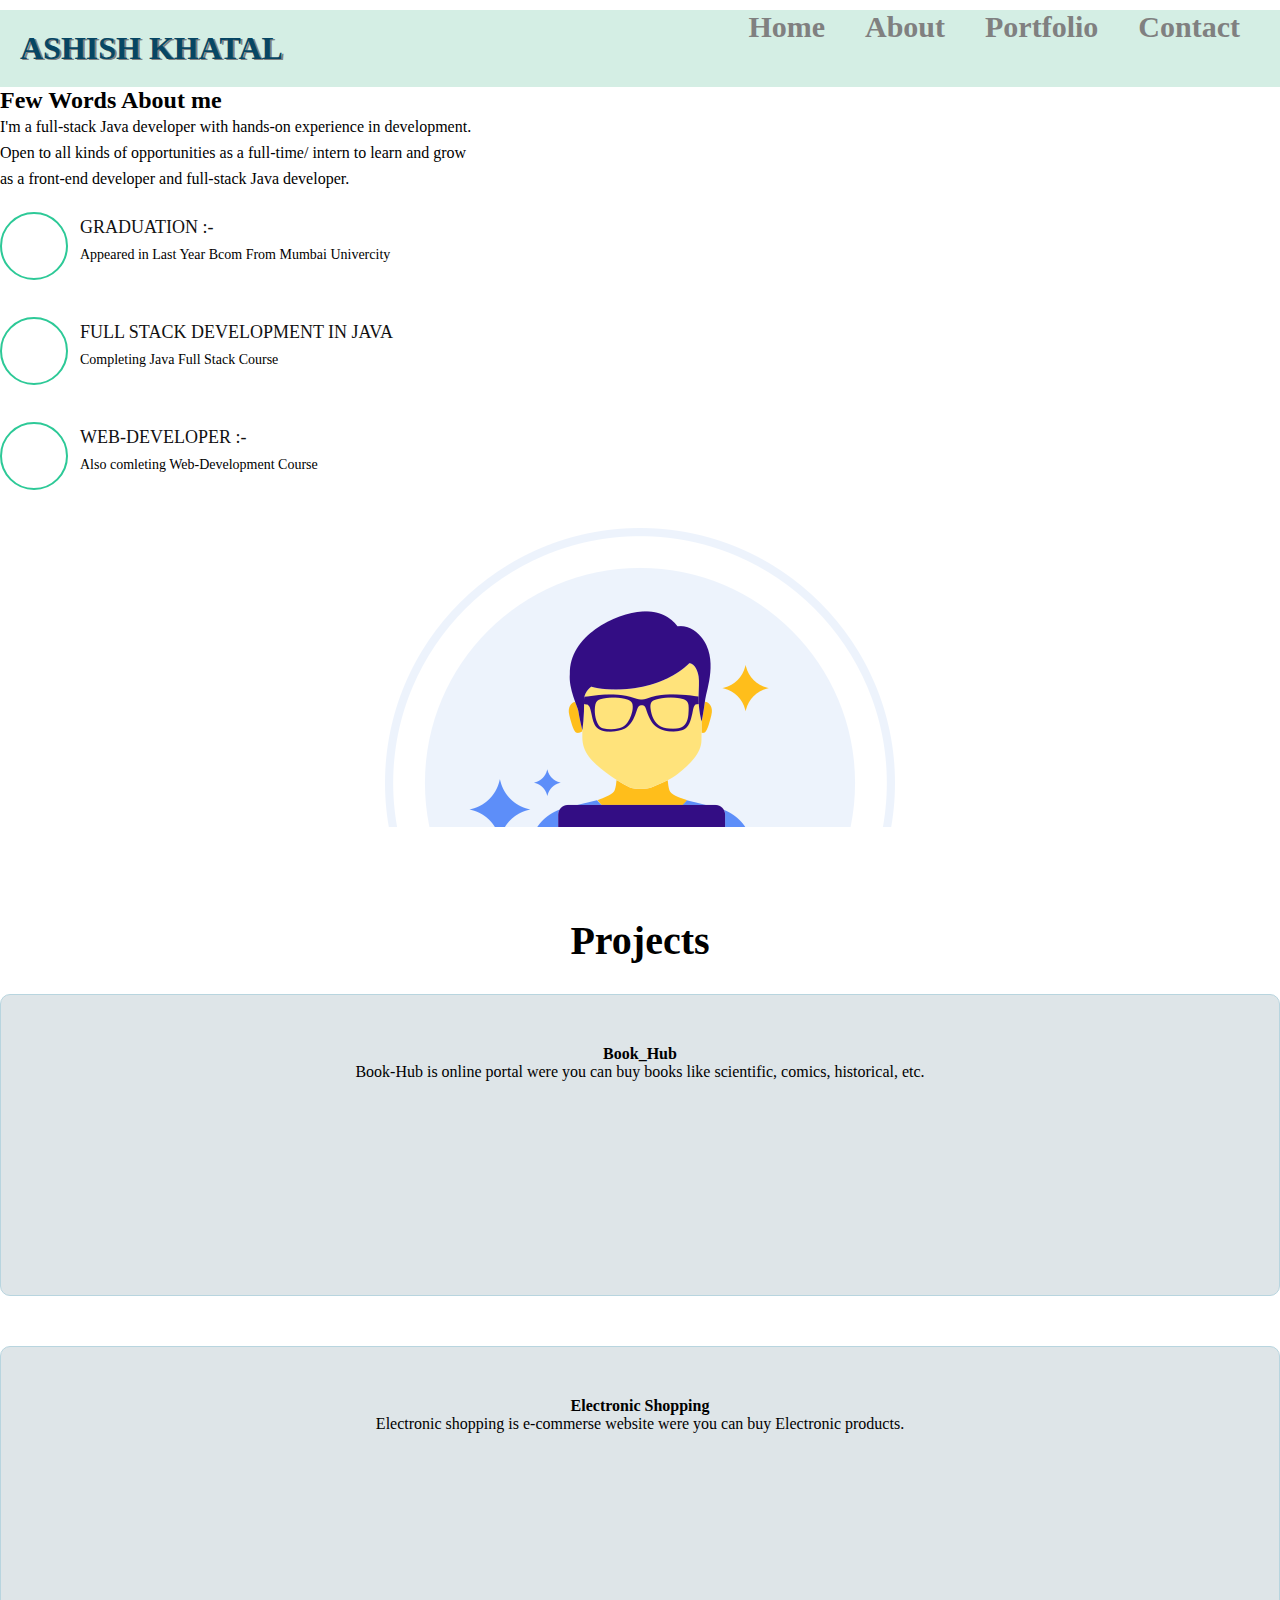
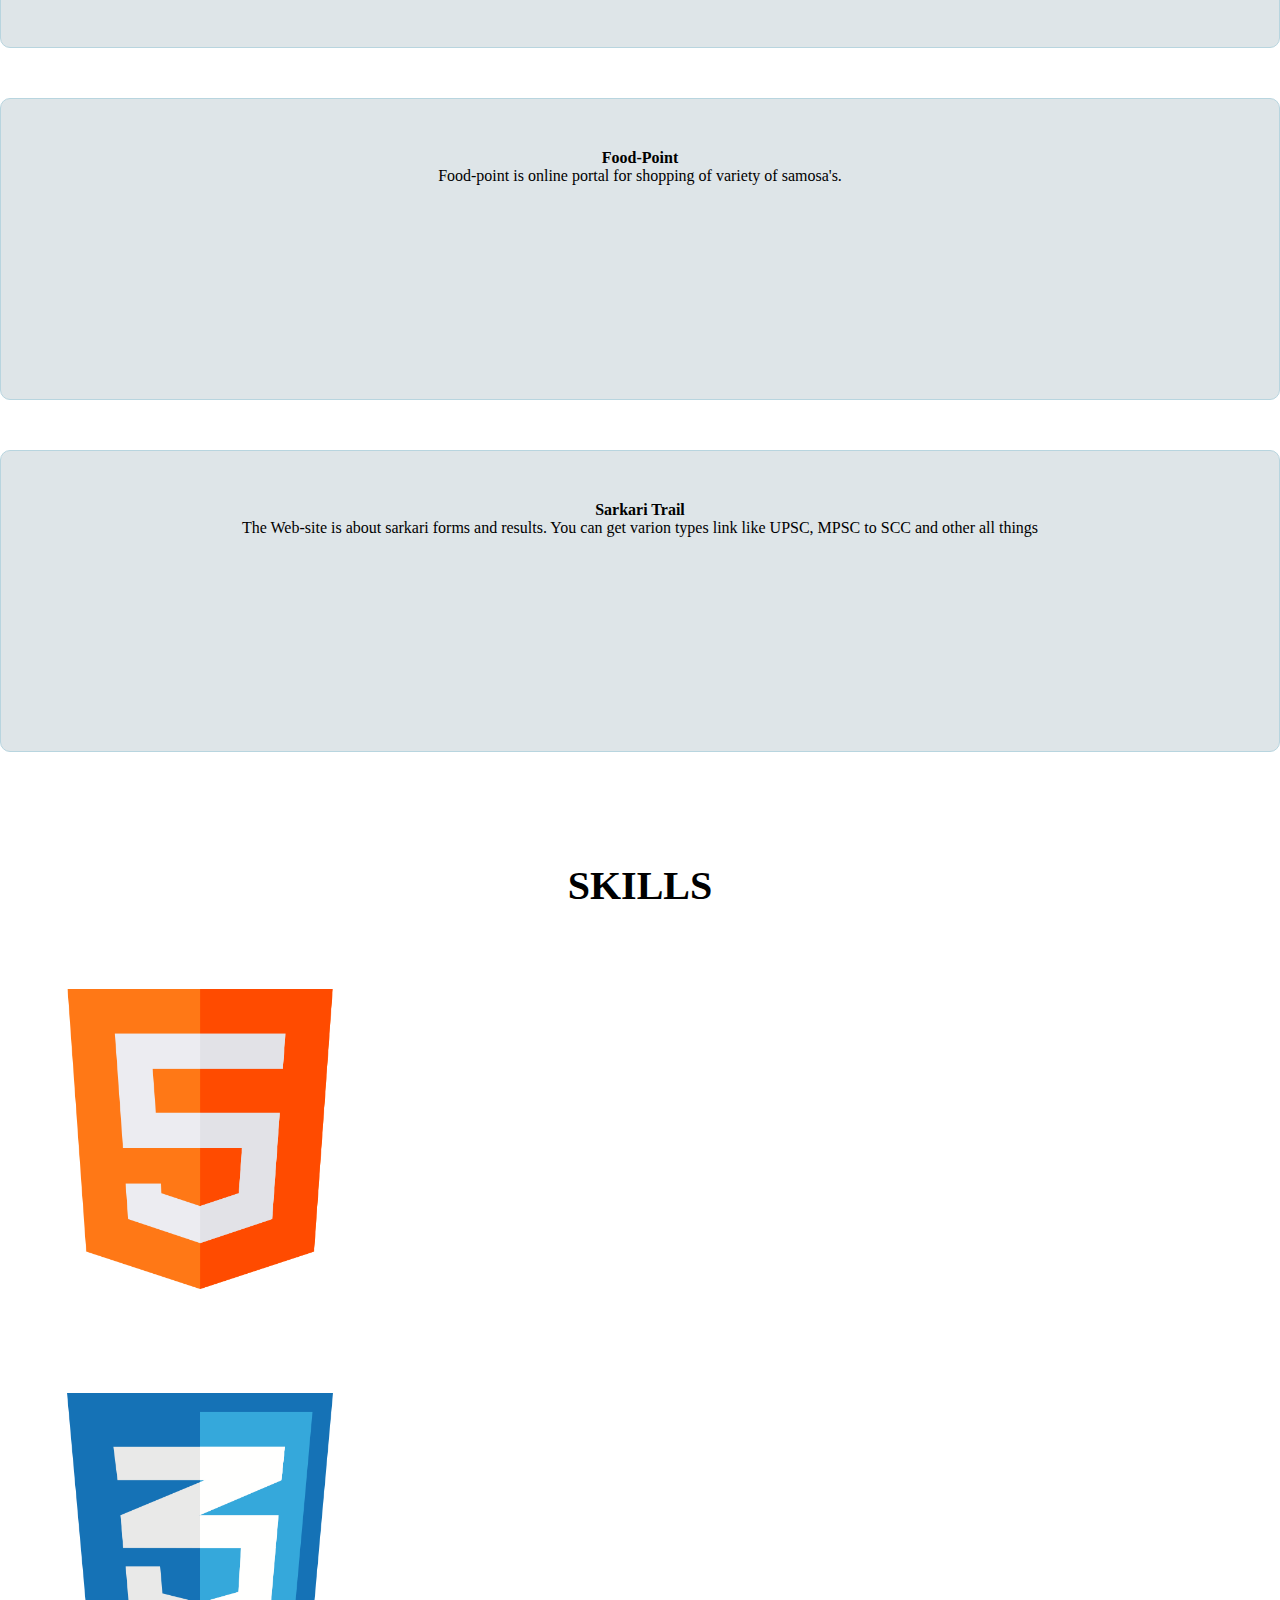
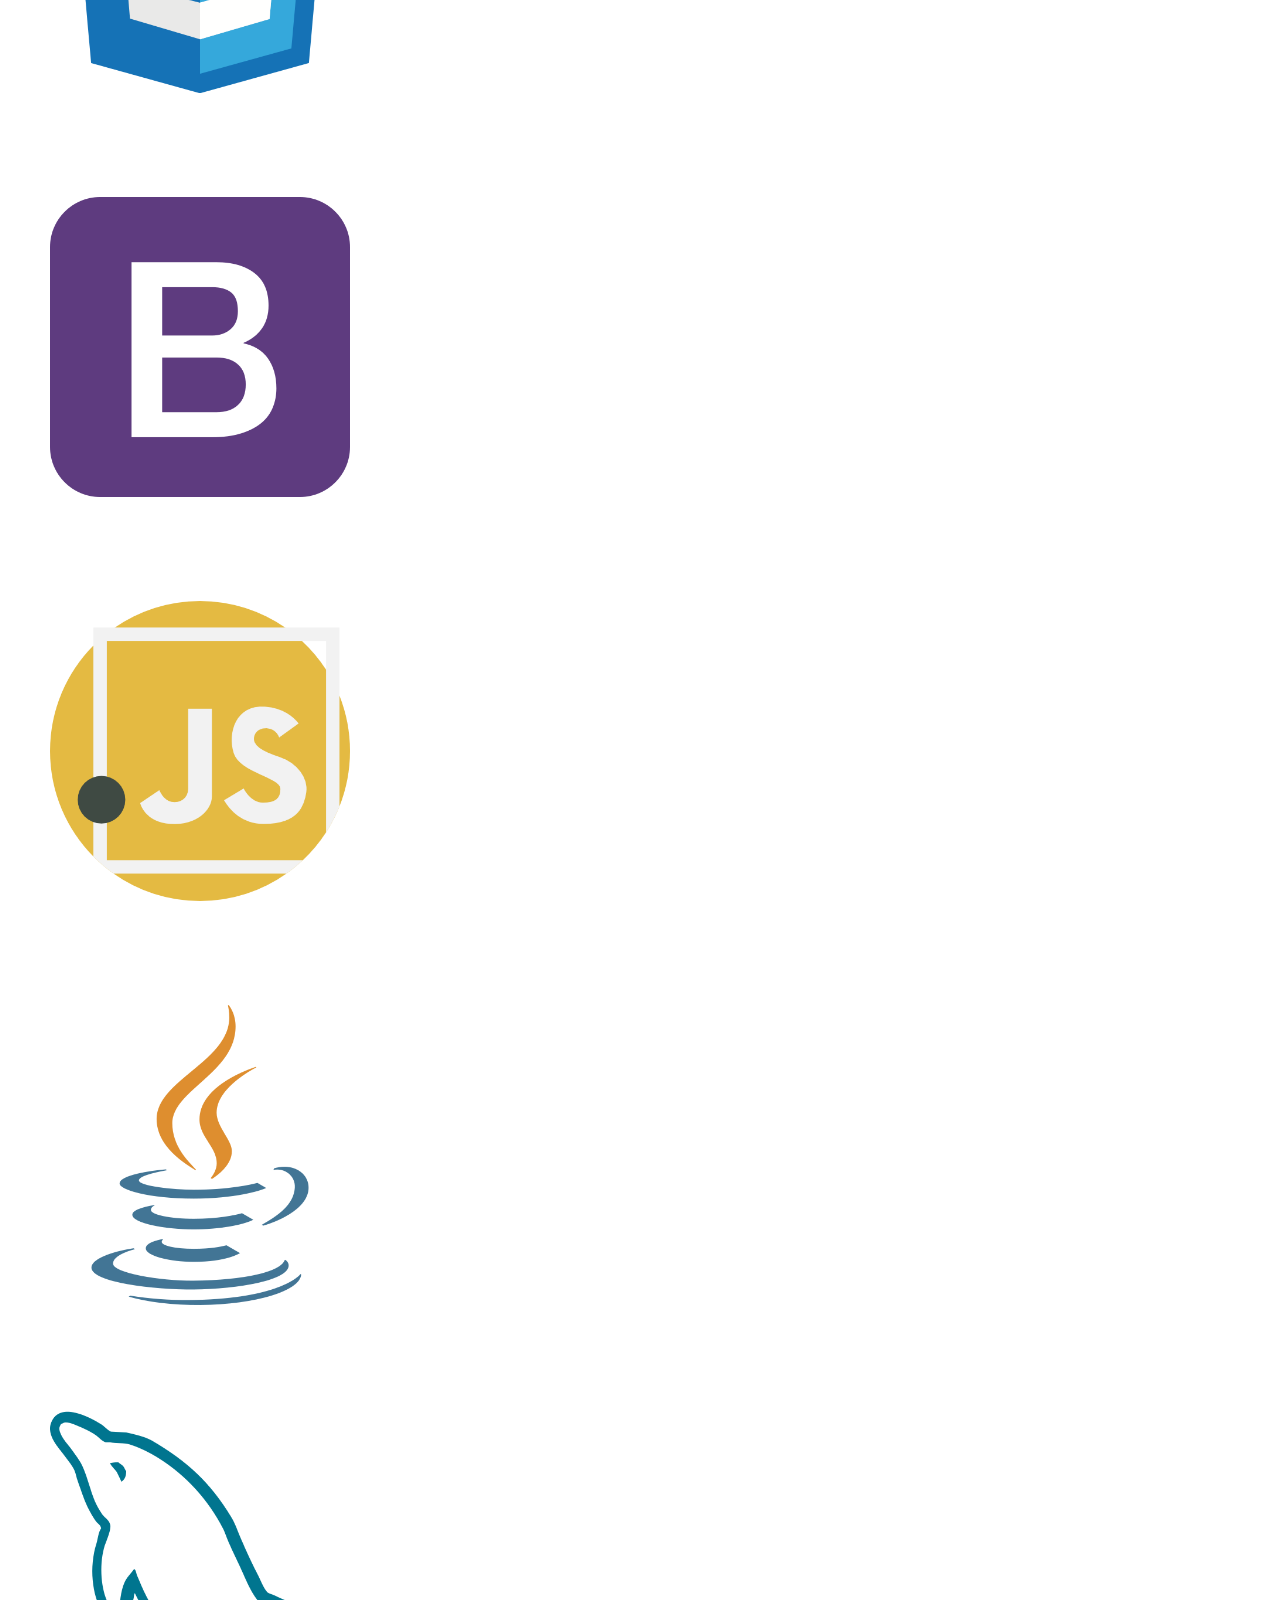
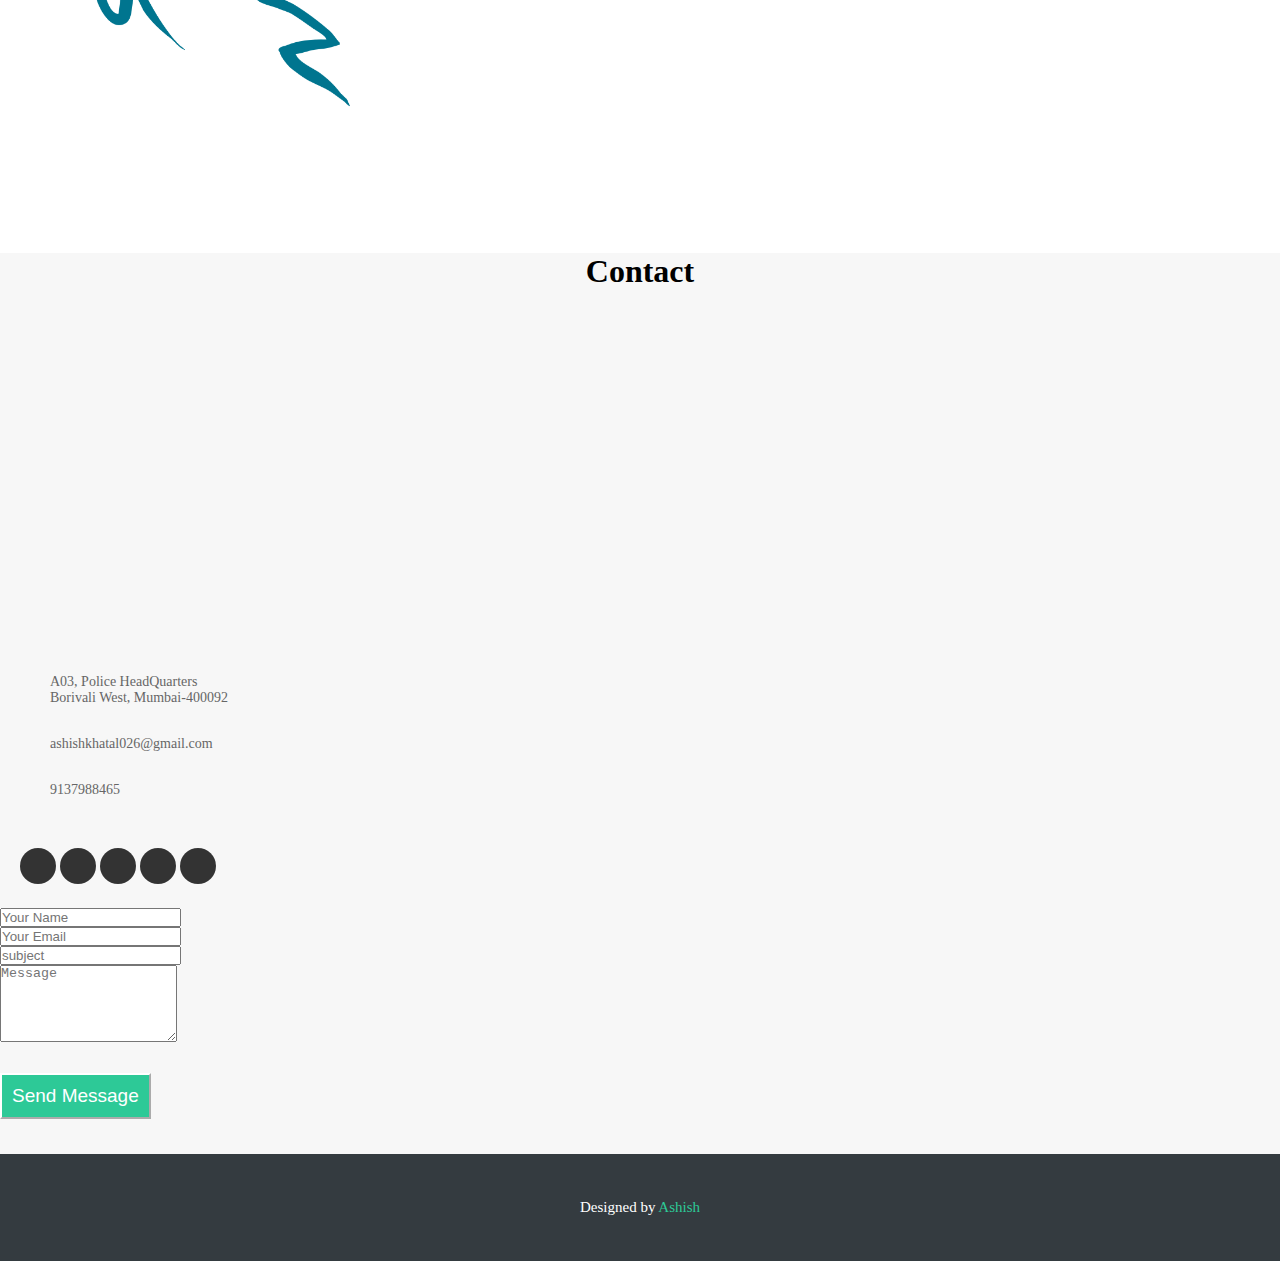
<file: index.html>
<!DOCTYPE html>
<html>

<head>
  <meta charset="utf-8" />
  <meta name="viewport" content="width=device-width, initial-scale=1" />
  <link rel="stylesheet" type="text/css" href="styles.css">
  <link href="https://cdn.jsdelivr.net/npm/bootstrap@5.0.2/dist/css/bootstrap.min.css" rel="stylesheet"
    integrity="sha384-EVSTQN3/azprG1Anm3QDgpJLIm9Nao0Yz1ztcQTwFspd3yD65VohhpuuCOmLASjC" crossorigin="anonymous">
  <script src="https://cdn.jsdelivr.net/npm/bootstrap@5.0.2/dist/js/bootstrap.bundle.min.js"
    integrity="sha384-MrcW6ZMFYlzcLA8Nl+NtUVF0sA7MsXsP1UyJoMp4YLEuNSfAP+JcXn/tWtIaxVXM"
    crossorigin="anonymous"></script>
  <link rel="stylesheet" href="https://cdnjs.cloudflare.com/ajax/libs/font-awesome/6.4.0/css/all.min.css"
    integrity="sha512-iecdLmaskl7CVkqkXNQ/ZH/XLlvWZOJyj7Yy7tcenmpD1ypASozpmT/E0iPtmFIB46ZmdtAc9eNBvH0H/ZpiBw=="
    crossorigin="anonymous" referrerpolicy="no-referrer" />
  <title>Portfolio</title>
</head>

<body>
  
  <!-- NAVBAR STARTED -->
<div class="bar">
  <div class="nav">
    <a href="index.html">Home</a>
    <a href="about.html">About</a>
    <a href="about.html">Portfolio</a>
    <a href="contact.html">Contact</a>
  </div>
  <div><h1>ASHISH KHATAL</h1></div>
</div>


    <!-- NAVBAR END -->


  <!-- NAVBAR ENDED -->
<div class="bio">
  <div class="about">
    <div class="container">
      <div class="row about-container">
        <div class="col-lg-6 content order-lg-1">
          <h2 class="title">Few Words About me</h2>
          <p>I'm a full-stack Java developer with hands-on experience in development.</p>
            <p>Open to all kinds of opportunities as a full-time/ intern to learn and grow</p>
            <p>as a front-end developer and full-stack Java developer.</p>
          <div class="icon-box">
            <div class="wow icon animate__animated animate__slideInUp">
              <i class="fa-sharp fa-solid fa-briefcase"></i>
            </div>
            <h4 class="wow title animate__animated animate__slideInUp">
              <a href="#">Graduation :-</a>
            </h4>
            <p class="wow description animate__animated animate__fadeInUp">
             Appeared in Last Year Bcom From Mumbai Univercity
            </p>
          </div>
          <div class="icon-box">
            <div class="wow icon animate__animated animate__slideInUp">
              <i class="fa-sharp fa-solid fa-book"></i>
            </div>
            <h4 class="wow title animate__animated animate__slideInUp">
              <a href="#">Full Stack DEvelopment in JAVA</a>
            </h4>
            <p class="wow description animate__animated animate__fadeInUp">
              Completing Java Full Stack Course
            </p>
          </div>
          <div class="icon-box">
            <div class="wow icon animate__animated animate__slideInUp">
              <i class="fa-sharp fa-solid fa-plus"></i>
            </div>
            <h4 class="wow title animate__animated animate__slideInUp">
              <a href="#">Web-Developer :-</a>
            </h4>
            <p class="wow description animate__animated animate__fadeInUp">
             Also comleting Web-Development Course
            </p>
          </div>
        </div>
        <div class="col-lg-6 background order-lg-2"></div>
      </div>
    </div>
  </div>
 
</div>

    <!-- PROJECT SECTION STARTS -->
  <div>
    <div class="services">

      <div class="section-header">
        <h3>Projects</h3>
        <p></p>
      </div>

      <div class="row">

        <div class="col-lg-3 col-md-6">
          <div class="box">
            <h4>Book_Hub</h4>
            <p>
              Book-Hub is online portal were you
              can buy books like scientific, comics,
              historical, etc.
            </p>
          </div>
        </div>
        <div class="col-lg-3 col-md-6">
          <div class="box">
            <h4>Electronic Shopping</h4>
            <p>
             Electronic shopping is e-commerse website were
             you can buy Electronic products.
            </p>
          </div>
        </div>
        <div class="col-lg-3 col-md-6">
          <div class="box">
            <h4>Food-Point</h4>
            <p class="description">
              Food-point is online portal for shopping
              of variety of samosa's.
            </p>
          </div>
        </div>     
        <div class="col-lg-3 col-md-6">
          <div class="box">
            <h4>Sarkari Trail</h4>
            <p class="description">
            The Web-site is about sarkari forms and results.
            You can get varion types link like UPSC, MPSC to SCC and other all things
            </p>
          </div>
        </div>     
        
      </div>
    </div>
  </div>

  <!-- PROJECTS ENDED -->

  <!-- SKILLS STARTED -->

    <div>
      <div class="section-header">
        <h3>SKILLS</h3>
        <p>
        </p>
      </div>

      <div class="row  tab-content">
        <div class="tab-pane fade show active">

          <div class="row"> <!--   new added div tag -->

            <div class="col-lg-3 col-md-6 content card shadow m-5">
              <img src="html.png"
                class="image-thumbnail">
              <div class="overlay">
                <h4 class="txt">HTML</h4>
                <p class="txt">80%</p>
              </div>
            </div>

            <div class="col-lg-3 col-md-6 content card shadow m-5">
              <img src="social.png" class="image-thumbnail">
              <div class="overlay">
                <h4 class="txt">CSS</h4>
                <p class="txt">80%</p>
              </div>
            </div>

            <div class="col-lg-3 col-md-6 content card shadow m-5">
              <img src="bootstrap.png" class="image-thumbnail">
              <div class="overlay">
                <h4 class="txt">BootStrap</h4>
                <p class="txt">80%</p>
              </div>
            </div>

          </div><!--   new added div tag End -->

          <div class="row"><!--   new added div tag  -->

            <div class="col-lg-3 col-md-6   content card shadow m-5">
              <img src="javascript.png" class="image-thumbnail">
              <div class="overlay">
                <h4 class="txt">Javascript</h4>
                <p class="txt">70%</p>
              </div>
            </div>

            <div class="col-lg-3 col-md-6  content card shadow m-5">
              <img src="java.png" class="image-thumbnail">
              <div class="overlay">
                <h4 class="txt">Java</h4>
                <p class="txt">70%</p>
              </div>
            </div>

            <div class="col-lg-3 col-md-6 content card shadow m-5">
              <img src="mysql.png" class="image-thumbnail">
              <div class="overlay">
                <h4 class="txt">MYSQL</h4>
                <p class="txt">70%</p>
              </div>
            </div>

          </div><!--   new added div tag End -->

   
        </div>
      </div>

    </div>

    <!-- SKILLS ENDED -->


    <!-- CONTACT STARTED -->
        <div class="contac" style="width: 100%;">
          <div class="">
            <div class="section-header">
              <h1>Contact</h1>
            </div>
          </div>
          <iframe src="https://www.google.com/maps/embed?pb=!1m23!1m12!1m3!1d241334.43408775362!2d72.70838877510327!3d19.070308160984133!2m3!1f0!2f0!3f0!3m2!1i1024!2i768!4f13.1!4m8!3e6!4m0!4m5!1s0x3be7b0e8f7c98f27%3A0x80862f1b3a2bf461!2sKeerti%20Computer%20Institute%2C%20Harishankar%2C%201%20st%20Floor%2C%20Sangeeta%20Niwas%2C%20Opp%20B.M.C.School%20%26%20Garden%2CAgarwal%20Compound%2C%20Hari%20Shankar%20Joshi%20Rd%2C%20Dahisar%20East%2C%20Mumbai%2C%20Maharashtra%20400068!3m2!1d19.2512431!2d72.86011859999999!5e0!3m2!1sen!2sin!4v1690449720816!5m2!1sen!2sin" allowfullscreen="" loading="lazy" referrerpolicy="no-referrer-when-downgrade""
            width="100%" height="380" style="border:0;" allowfullscreen="" loading="fast"
            referrerpolicy="no-referrer-when-downgrade"></iframe>

          <div class=" mt-5">
            <div class="row justify-content-center">
              <div class="col-lg-3 col-md-4">
                <div class="info">
                  <div>
                    <i class="fa-sharp fa-solid fa-location-dot"></i>
                    <p>A03, Police HeadQuarters<br>
                      Borivali West, Mumbai-400092</p>

                  </div>
                  <div>
                    <i class="fa-sharp fa-solid fa-envelope"></i>
                    <p>ashishkhatal026@gmail.com</p>
                  </div>
                  <div>
                    <i class="fa-sharp fa-solid fa-phone"></i>
                    <p>9137988465</p>
                  </div>
                </div>
                <div class="social-links">
                  <i class="fa-brands fa-twitter"></i>
                  <i class="fa-brands fa-facebook"></i>
                  <i class="fa-brands fa-instagram"></i>
                  <i class="fa-brands fa-linkedin"></i>
                  <i class="fa-brands fa-instagram"></i>
                </div>
              </div>
              <div class="col-lg-5 col-md-8">
                <div class="form">
                  <div class="form-group">
                    <input type="text" name="text" class="form-control" id="name" placeholder="Your Name" required>
                  </div>
                  <div class="form-group mt-3">
                    <input type="email" name="email" class="form-control" id="email" placeholder="Your Email" required>
                  </div>
                  <div class="form-group mt-3">
                    <input type="text" name="subject" class="form-control" id="subject" placeholder="subject" required>
                  </div>
                  <div class="form-group mt-3">
                    <textarea class="form-control" name="message" rows="5" placeholder="Message" required></textarea>
                  </div>
                  <div class="submitbtn">
                    <input type="submit" value="Send Message" placeholder="Send Message">

                  </div>
                  </form>
                </div>
              </div>
            </div>
          </div>
          <div class="footer">
            <p>Designed by <span>Ashish</span></p>
          </div>
        </div>

      <!-- CONTACT ENDED -->

</body>

</html>
</file>
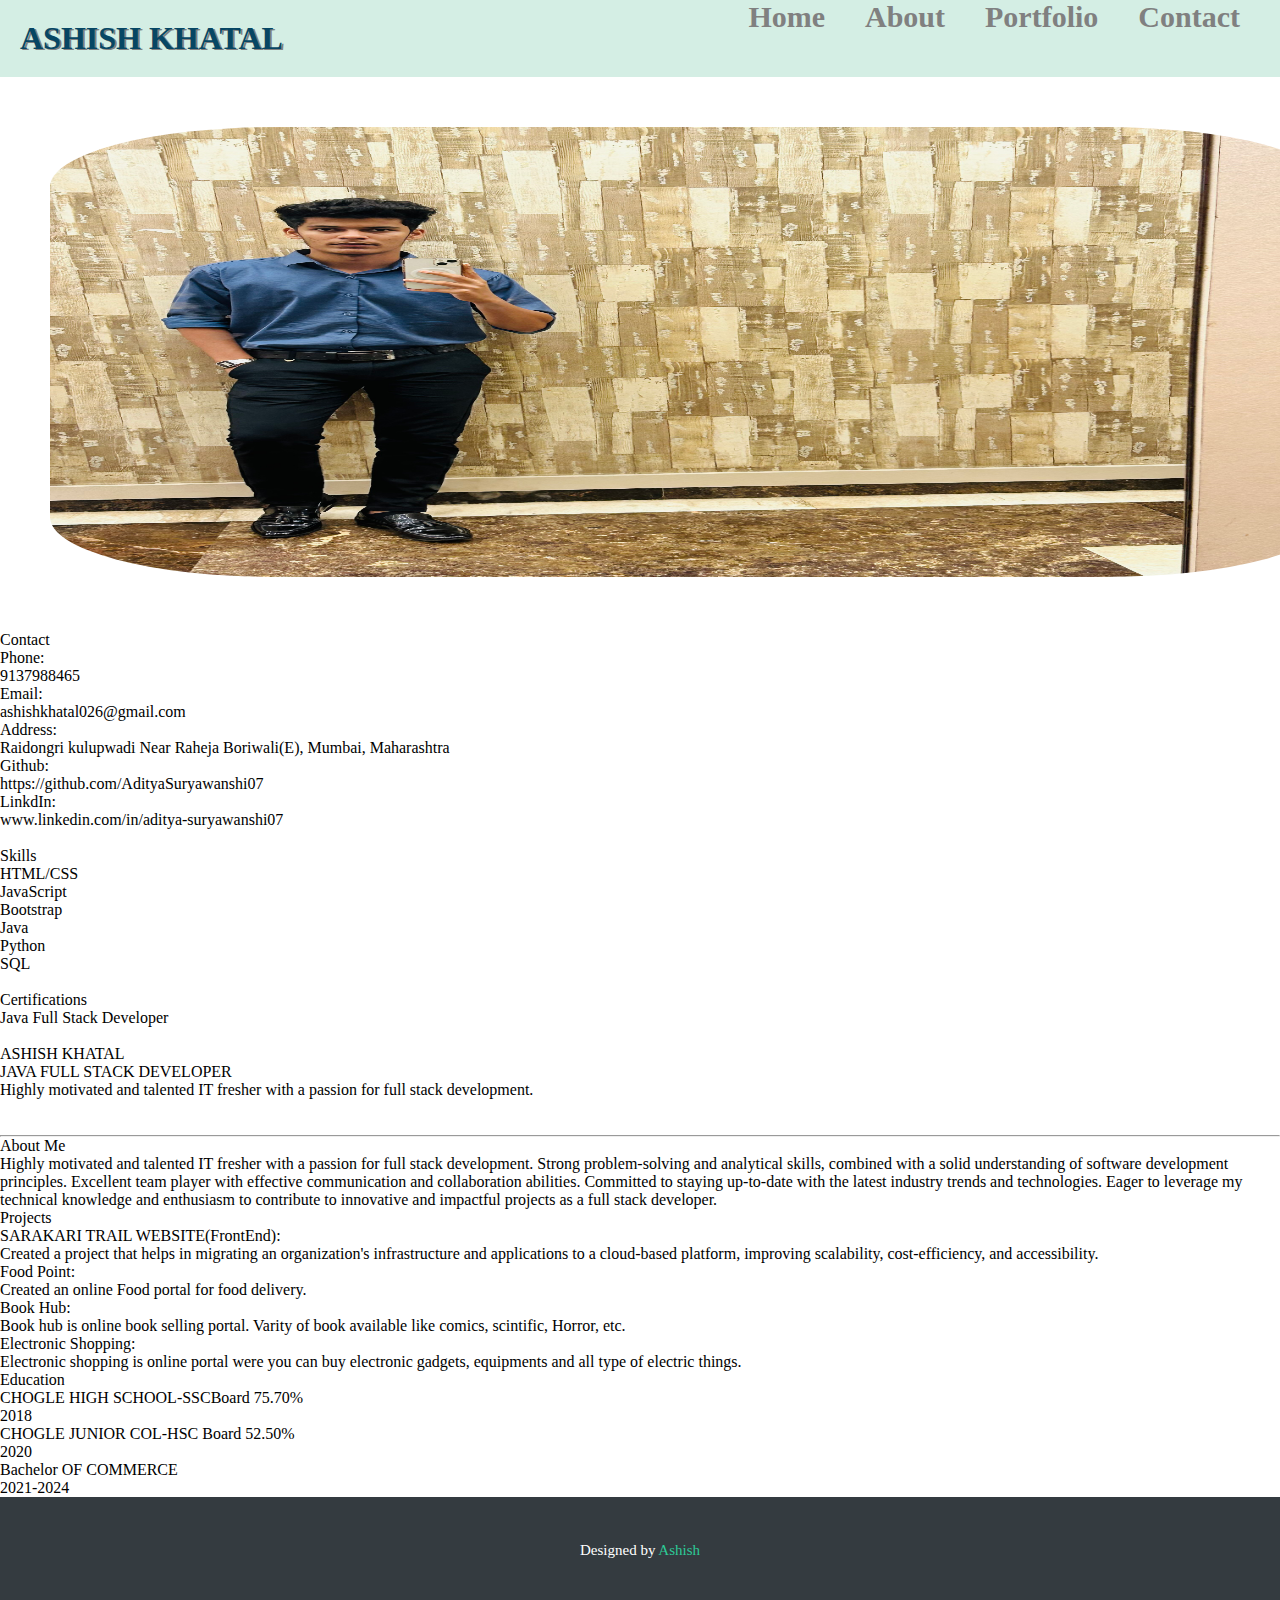
<file: about.html>
<!DOCTYPE html>
<html lang="en">

<head>
    <meta charset="UTF-8">
    <meta name="viewport" content="width=device-width, initial-scale=1.0">
    <title>About</title>
    <link rel="stylesheet" href="styles.css">
    <link href="https://cdn.jsdelivr.net/npm/bootstrap@5.0.2/dist/css/bootstrap.min.css" rel="stylesheet"
        integrity="sha384-EVSTQN3/azprG1Anm3QDgpJLIm9Nao0Yz1ztcQTwFspd3yD65VohhpuuCOmLASjC" crossorigin="anonymous">
    <script src="https://cdn.jsdelivr.net/npm/bootstrap@5.0.2/dist/js/bootstrap.bundle.min.js"
        integrity="sha384-MrcW6ZMFYlzcLA8Nl+NtUVF0sA7MsXsP1UyJoMp4YLEuNSfAP+JcXn/tWtIaxVXM"
        crossorigin="anonymous"></script>
    <link rel="stylesheet" href="https://cdnjs.cloudflare.com/ajax/libs/font-awesome/6.4.0/css/all.min.css"
        integrity="sha512-iecdLmaskl7CVkqkXNQ/ZH/XLlvWZOJyj7Yy7tcenmpD1ypASozpmT/E0iPtmFIB46ZmdtAc9eNBvH0H/ZpiBw=="
        crossorigin="anonymous" referrerpolicy="no-referrer" />
</head>

<body>


    <!-- NAVBAR STARTED -->
    <!-- NAVBAR STARTED -->
<div class="bar">
    <div class="nav">
      <a href="index.html">Home</a>
      <a href="about.html">About</a>
      <a href="about.html">Portfolio</a>
      <a href="contact.html">Contact</a>
    </div>
    <div><h1>ASHISH KHATAL</h1></div>
  </div>
    <!-- NAVBAR END -->
    <!-- NAVBAR ENDED -->


    <div class="mb-2 d-block ">
        <div class="row mt-5">
            <!-- Sidebar starts -->
            <div class="col-sm-3  bg-info bg-opacity-25">
                <div class="row p-3 pb-2">
                    <img src="IMG_0713.jpg" class="img-fluid " style="border-radius: 20%; height: 450px; width: 100%;">
                </div>
                <div class="col  h3 fw-semibold ms-3 mb-4">Contact</div>
                <i class="bi bi-telephone-fill ms-2"></i><span class="ms-3 h5">Phone:</span>
                <p class="ms-3">9137988465</p>
                <i class="bi bi-envelope-fill ms-2"></i><span class=" ms-3 h5">Email:</span>
                <p class="ms-3">ashishkhatal026@gmail.com</p>
                <i class="bi bi-geo-alt-fill ms-2"></i><span class=" ms-3 h5">Address:</span>
                <p class="ms-3">Raidongri kulupwadi Near Raheja Boriwali(E), Mumbai, Maharashtra</p>
                <i class="bi bi-github ms-2"></i><span class=" ms-3 h5">Github:</span>
                <p class="ms-3">
                    <a style="text-decoration: none; color:black"
                        href="https://github.com/AdityaSuryawanshi07">https://github.com/AdityaSuryawanshi07</a>
                </p>
                <i class="bi bi-linkedin ms-2"></i><span class=" ms-3 h5">LinkdIn:</span>
                <p class="ms-3">
                    <a style="text-decoration: none; color:black" href="www.linkedin.com/in/aditya-suryawanshi07">
                        <www class="linkedin com">www.linkedin.com/in/aditya-suryawanshi07</www>
                    </a>
                </p>
                <br>
                <div class="row ms-3  h3 fw-semibold mb-3">Skills</div>
                <ul class="list-style">
                    <li>HTML/CSS</li>
                    <li>JavaScript</li>
                    <li>Bootstrap</li>
                    <li>Java</li>
                    <li>Python</li>
                    <li>SQL</li>
                </ul><br>
                <div class="row h3 fw-semibold ms-3">Certifications</div>
                <div class=" ms-3">Java Full Stack Developer</div>
                <br>
            </div>
            <!-- Sidebar ends -->

            <!-- Main starts -->
            <div class="col-sm-9 border border-1 border-info border-opacity-25 ">
                <div class="row mt-3 display-1 fw-bolder ms-3">ASHISH KHATAL</div>
                <p class=" h5 mt-4 ms-3 ">JAVA FULL STACK DEVELOPER</p>
                <p class="ms-3 mt-4 h6 fw-normal">Highly motivated and talented IT fresher with a passion for full stack
                    development.</p><br><br>
                <hr>
                <div class="row ms-3 me-1 h3 fw-semibold bg-info bg-opacity-25 mb-4">About Me</div>
                <p class="ms-3 mb-4">Highly motivated and talented IT fresher with a passion for full stack development.
                    Strong problem-solving and analytical skills, combined with a solid understanding of software
                    development principles. Excellent team player with effective
                    communication and collaboration abilities. Committed to staying up-to-date with the latest industry
                    trends and technologies. Eager to leverage my technical knowledge and enthusiasm to contribute to
                    innovative and impactful projects
                    as a full stack developer.
                </p>
                <div class="row ms-3  h3 fw-semibold me-1 bg-info bg-opacity-25 mb-4">Projects</div>
                <ul class="list-style">
                    <li class="fw-bold">SARAKARI TRAIL WEBSITE(FrontEnd):</li>
                    <p class="ms-4">Created a project that helps in migrating an organization's infrastructure and
                        applications to a cloud-based platform, improving scalability, cost-efficiency, and
                        accessibility.</p>
                    <li class="fw-bold">Food Point:</li>
                    <p class="ms-4">Created an online Food portal for food delivery.</p>
                    <li class="fw-bold">Book Hub:</li>
                    <p class="ms-4 mb-4">Book hub is online book selling portal. Varity of book available like comics,
                        scintific, Horror, etc.</p>
                    <li class="fw-bold">Electronic Shopping:</li>
                    <p class="ms-4 mb-4">Electronic shopping is online portal were you can buy electronic gadgets,
                        equipments and all type of electric things.</p>

                </ul>
                <div class="row ms-3  h3 fw-semibold me-1 bg-info bg-opacity-25 mb-4">Education</div>
                <p class="fw-semibold ms-3">CHOGLE HIGH SCHOOL-SSCBoard 75.70%</p>
                <p class="ms-3">2018</p>
                <p class="fw-semibold ms-3">CHOGLE JUNIOR COL-HSC Board 52.50%</p>
                <p class="ms-3">2020</p>
                <p class="fw-semibold ms-3">Bachelor OF COMMERCE </p>
                <p class="ms-3">2021-2024</p>

            </div>
            <!-- Main ends -->

        </div>
    </div>
    <div class="footer">
        <p>Designed by <span>Ashish</span></p>
    </div>

</body>

</html>
</file>
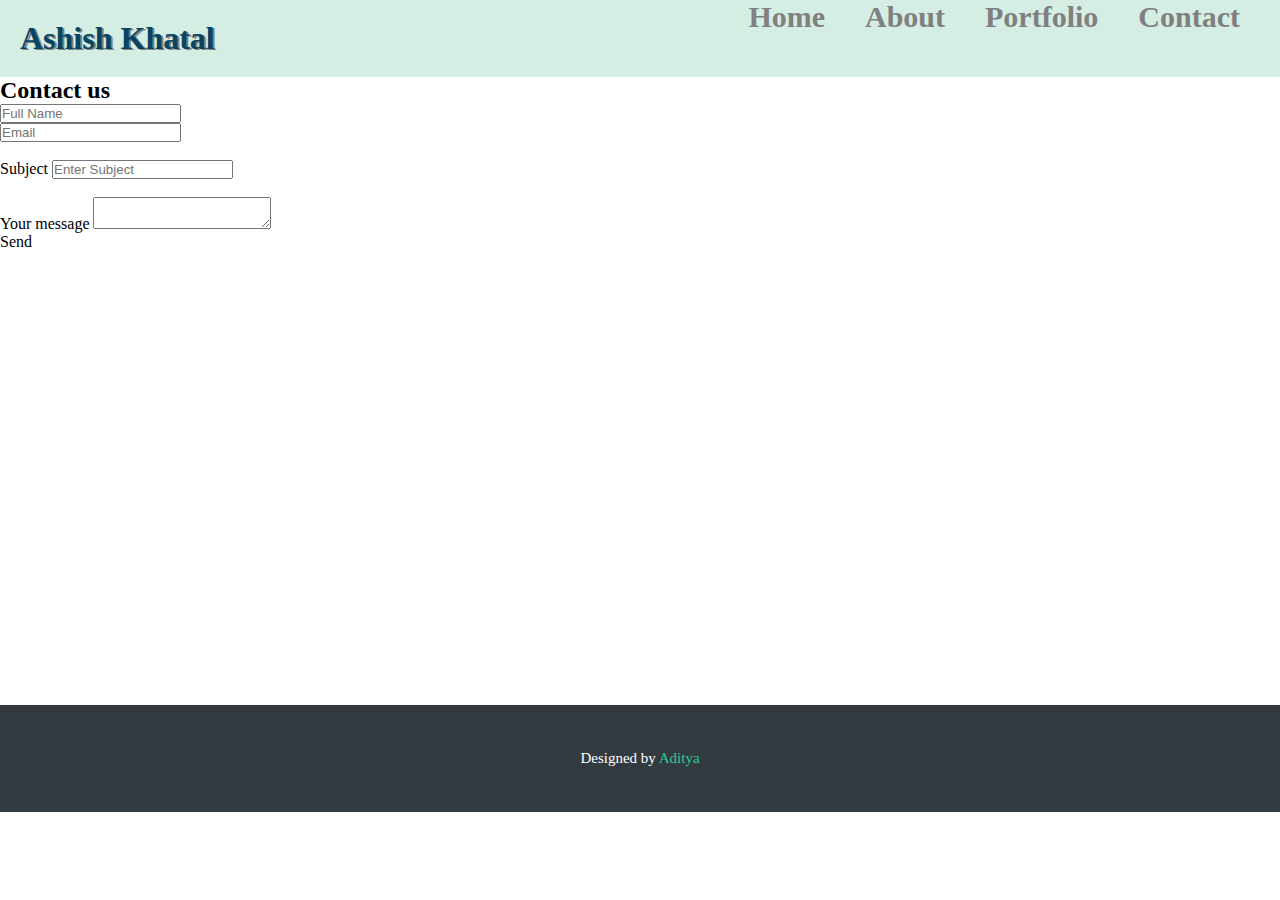
<file: contact.html>
<!DOCTYPE html>
<html lang="en">

<head>
    <meta charset="UTF-8">
    <meta name="viewport" content="width=device-width, initial-scale=1.0">
    <link rel="stylesheet" href="styles.css">
    <link href="https://cdn.jsdelivr.net/npm/bootstrap@5.0.2/dist/css/bootstrap.min.css" rel="stylesheet"
        integrity="sha384-EVSTQN3/azprG1Anm3QDgpJLIm9Nao0Yz1ztcQTwFspd3yD65VohhpuuCOmLASjC" crossorigin="anonymous">
    <script src="https://cdn.jsdelivr.net/npm/bootstrap@5.0.2/dist/js/bootstrap.bundle.min.js"
        integrity="sha384-MrcW6ZMFYlzcLA8Nl+NtUVF0sA7MsXsP1UyJoMp4YLEuNSfAP+JcXn/tWtIaxVXM"
        crossorigin="anonymous"></script>
    <link rel="stylesheet" href="https://cdnjs.cloudflare.com/ajax/libs/font-awesome/6.4.0/css/all.min.css"
        integrity="sha512-iecdLmaskl7CVkqkXNQ/ZH/XLlvWZOJyj7Yy7tcenmpD1ypASozpmT/E0iPtmFIB46ZmdtAc9eNBvH0H/ZpiBw=="
        crossorigin="anonymous" referrerpolicy="no-referrer" />
    <title>Document</title>
</head>

<body>

    <div class="bar">
        <div class="nav">
            <a href="index.html">Home</a>
            <a href="about.html">About</a>
            <a href="about.html">Portfolio</a>
            <a href="contact.html">Contact</a>
        </div>
        <div>
            <h1>Ashish Khatal</h1>
        </div>
    </div>
    <!-- NAVBAR END -->
    <!-- NAVBAR ENDED -->



    <div class="container">
        <div class="row">
            <div class="col-sm-4">
                <!--Section: Contact v.2-->
                <section class="mb-4">

                    <!--Section heading-->
                    <h2 class="h1-responsive font-weight-bold text-center my-4">Contact us</h2>



                    <form id="contact-form" name="contact-form" action="mail.php" method="POST">

                        <!--Grid row-->
                        <div class="row">

                            <!--Grid column-->
                            <div class="col-md-6">
                                <div class="md-form mb-0">
                                    <input type="text" id="name" name="name" class="form-control"
                                        placeholder="Full Name">
                                </div>
                            </div>
                            <!--Grid column-->

                            <!--Grid column-->
                            <div class="col-md-6">
                                <div class="md-form mb-0">
                                    <input type="text" id="email" name="email" class="form-control" placeholder="Email">
                                </div>
                            </div>
                            <!--Grid column-->

                        </div>
                        <!--Grid row-->
                        <br>
                        <!--Grid row-->
                        <div class="row">
                            <div class="col-md-12">
                                <div class="md-form mb-0">
                                    <label for="subject" class="">Subject</label>
                                    <input type="text" id="subject" name="subject" class="form-control"
                                        placeholder="Enter Subject">
                                </div>
                            </div>
                        </div>
                        <!--Grid row-->
                        <br>
                        <!--Grid row-->
                        <div class="row">

                            <!--Grid column-->
                            <div class="col-md-12">

                                <div class="md-form">
                                    <label for="message">Your message</label>
                                    <textarea type="text" id="message" name="message" rows="2"
                                        class="form-control md-textarea"></textarea>
                                </div>

                                <!--Grid row-->

                    </form>

                    <div class="text-center text-md-left">
                        <a class="btn btn-primary m-5"
                            onclick="document.getElementById('contact-form').submit();">Send</a>
                    </div>
                    <div class="status"></div>
            </div>
            <!--Grid column-->

        </div>

        </section>
        <!--Section: Contact v.2-->
    </div>
    <div class="col-sm-4 pe-3 ps-3 pt-2 pb-2">
        <iframe
            src="https://www.google.com/maps/embed?pb=!1m23!1m12!1m3!1d241334.43408775362!2d72.70838877510327!3d19.070308160984133!2m3!1f0!2f0!3f0!3m2!1i1024!2i768!4f13.1!4m8!3e6!4m0!4m5!1s0x3be7b0e8f7c98f27%3A0x80862f1b3a2bf461!2sKeerti%20Computer%20Institute%2C%20Harishankar%2C%201%20st%20Floor%2C%20Sangeeta%20Niwas%2C%20Opp%20B.M.C.School%20%26%20Garden%2CAgarwal%20Compound%2C%20Hari%20Shankar%20Joshi%20Rd%2C%20Dahisar%20East%2C%20Mumbai%2C%20Maharashtra%20400068!3m2!1d19.2512431!2d72.86011859999999!5e0!3m2!1sen!2sin!4v1690449720816!5m2!1sen!2sin"
            width="700" height="450" style="border:0;" allowfullscreen="" loading="lazy"
            referrerpolicy="no-referrer-when-downgrade"></iframe>
    </div>
    </div>
    </div>

    <div class="footer">
        <p>Designed by <span>Aditya</span></p>
    </div>

</body>

</html>
</file>
<file: styles.css>
*{
    padding: 0;
    margin: 0;   
}



.bar{
    display: table;
    float: right;
    width: 100%;
    padding-bottom: 10;
    background-color: rgb(212, 238, 228);
}

.bar h1{
    font-family: Georgia, serif;
    color: rgb(6, 70, 100);
    text-shadow:  2px 1px gray;
    padding: 20px;
}

.nav{
    display: table; 
    float: right;
    margin-right: 20px;
    float: right;
}



.nav a{
    text-decoration: none;
    padding: 20px;
    padding-bottom: 20px;
    color: gray;
    font-size: 30px;
    font-weight: bold;
}

.nav a  :hover{
    color: navy;
}



.home-container{
    width: 100%;
    float: left;
}



.bio{
    width: 100%;
}
.about {
    background: #fff;
     /* border: 1px solid black; */
     margin-top: 10px;
}

.about .about-container .background{
    min-height: 300px;
    background: url(programmer.png) center top no-repeat;
    margin-top: 20px;
    margin-bottom: 10px;   
}

.about .about-container .title {
    font-weight: 700;
}
.about .about-container .title {
        padding-top: 25px;
}
.about .about-container p {
    line-height: 26px;
}
.about .about-container p{
    margin-bottom: 0;
}
.about .about-container .icon-box {
    background: #fff;
    background-size: cover;
    padding: 0 0 30px 0;
}
.about .about-container .icon-box .icon {
    float: left;
    background: #fff;
    width: 64px;
    height: 64px;
    display: flex;
    margin-top: 20px;
    align-items: center;
    justify-content: center;
    flex-direction: column;
    border-radius: 50%;
    border: 2px solid #2dc997;
}
.about .about-container .icon-box .icon i {
    color: #2dc997;
    font-size: 24px;
    line-height: 0;
}
.about .about-container .icon-box .title {
    margin-left: 80px;
    font-weight: 500;
    margin-bottom: 5px;
    font-size: 18px;
    text-transform: uppercase;
}
.about .about-container .icon-box .title a {
    color: #111;
    text-decoration: none;
}
.about .about-container .icon-box .description {
    margin-left: 80px;
    line-height: 24px;
    font-size: 14px;
}



.services{
    padding: 80px 0 60px 0;
}
.section-header h3{
    text-align: center; 
    font-size: 40px;  
}
.section-header p{
    text-align: center;
    color: #999;
    padding: 15px;
}
.services .box{
    padding: 50px;
    margin-bottom: 50px;
    text-align: center;
    position: relative;
    background: #dee5e8;
    height: 200px;
    border: 1px solid #b8d5df;
    border-radius: 10px;
}

.services .box:hover {
    background: #fff;
    border: 1px solid #2dc997;
}
.services .box:hover i{
    color: #2dc997;
}
.detail{
    background: url(call-to-action-bg.jpg);
    background-repeat: no-repeat;
    background-size: cover;
    background-attachment: fixed;
    padding: 80px 0;   
}
.detail h3{
    color: #fafafa;
    font-weight: 700;
}
.detail p{
    color: #fafafa;
}

.contac{
    background-color: #f7f7f7;
}
.contac h1{
    text-align: center;
    font-weight: 700;
    margin-top: 90px;
}
.info p{
    color: #666666;
    padding: 0 0 10px 50px;
    margin-bottom: 20px;
    font-size: 14px;
}
.info i{
    font-size: 32px;
    color: #2dc997;
    float: left;
}
.social-links{
    padding: 20px;
}
.social-links i{
   font-size: 18px;
   background: #333;
   color: #fff;
   border-radius: 50%;
   text-align: center;
   width: 36px;
   height: 36px;
   display: inline-flex;
   align-items: center;
   justify-content: center;
}
.social-links:hover i{
    background: #2dc997;
    color: #fafafa;
}
.submitbtn input{
    color: white;
	border-color: white;
	background-color: #2dc997;
	font-size: 19px;
	margin-right: 200px;
	margin-top: 27px;
	margin-bottom: 35px;
	padding: 10px;
}
.footer{
	width: 100%;
	float: left;
	text-align: center;
	background-color: #343b40;
	color: #fff;   
    padding: 30px 0;
}
.footer h3{
	font-size: 16px;
	margin-top: 20px;
	font-weight: 300;
}
.footer p{
	font-size: 15px;
	margin: 15px;
	font-weight: 300;
}
.footer span{
	color: #2dc997;
}




img{
    width: 300px;
    align-items: center;
    padding: 50px;
}

/* Card Hover */

.content {
    position: relative;
    width: 50%;
    margin: px;
  }

  .content :hover{
    transform: scale(1.05);
    transition: transform .2s ease;
   
  }


  .overlay{
    position: absolute;
    bottom: 0;
    left: 0;
    right: 0;
    background-color: #008CBA;
    overflow: hidden;
    width: 100%;
    margin: 0px;
    height: 0;
    transition: .5s ease;
    margin-bottom: -5px;
  }


     
  .content:hover .overlay {
    height: 30%;
    width: 100%;
  }
  
  .txt  p{
    color: white;
  font-size: 20px;
  position: absolute;
  top: 50%;
  left: 50%;
  -webkit-transform: translate(-50%, -50%);
  -ms-transform: translate(-50%, -50%);
  transform: translate(-50%, -50%);
  }


  .txt{
    margin: 15px;
  }
  

  .image{
    display: block;
    width: 100%;
    height: auto;
  }



    /* for Logo start */

  .fade-in-text {
    font-size: 40px;
    text-align: center;
    margin-top: 200px;
    animation: fadeIn 5s;
    margin-top: 200px;
  }

  .fade-in-text h1{
    color: white;
    margin: 30px 0 10px 0;
    font-size: 60px;
    font-family: Georgia, 'Times New Roman', Times, serif;
    font-weight: 700;
    line-height: 56px;
    text-transform: uppercase;
    color: white;
}
.fade-in-text h2{
    color: white;
}
.fade-in-text p{
    color: white;
}

  @keyframes fadeIn {
    0% { opacity: 0; }
    100% { opacity: 1; transform: scale(1.5); transition: transform .1s; }
}

    /* for Logo end */
</file>
